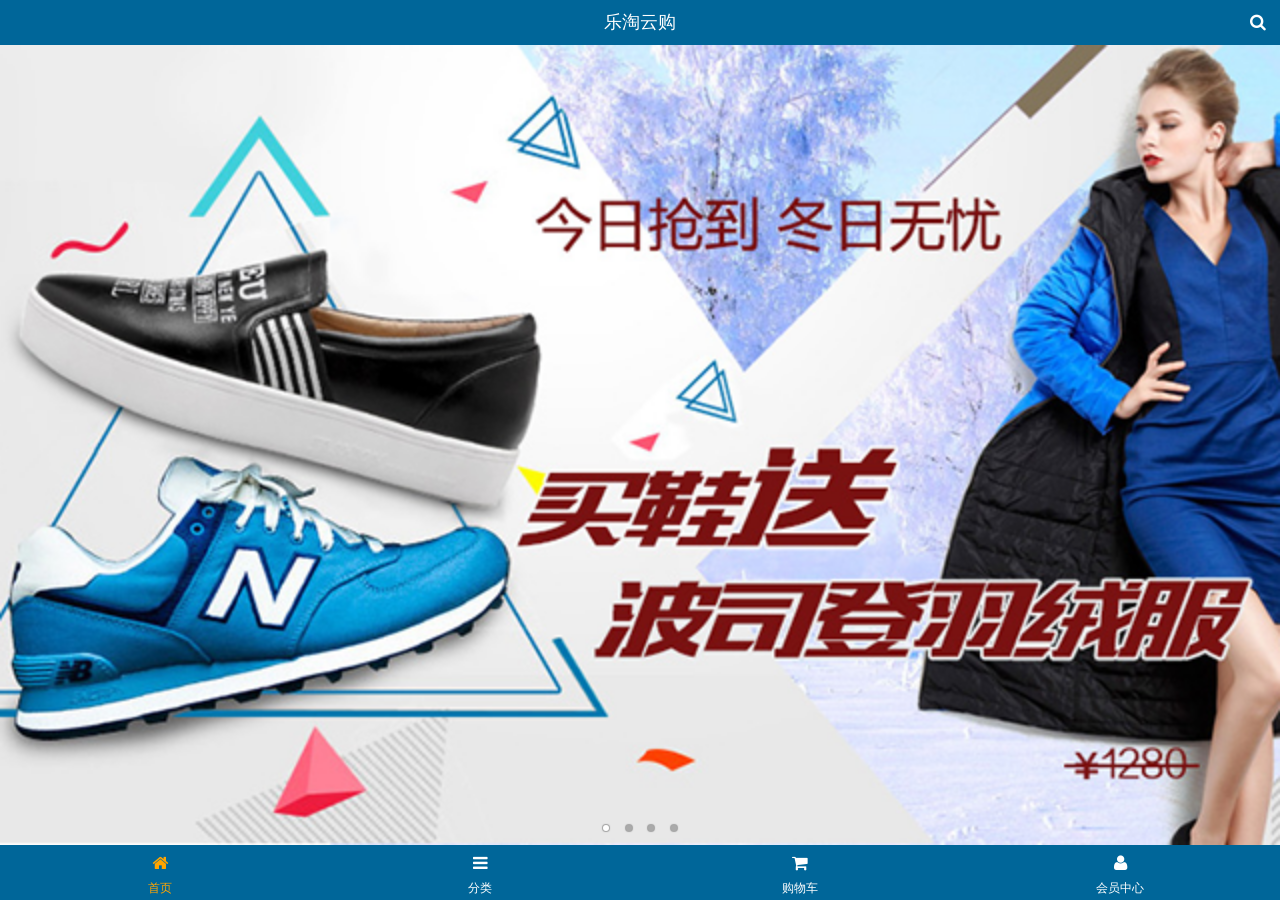
<file: public/mobile/index.html>
<!DOCTYPE html>
<html lang="en">
<head>
    <meta charset="UTF-8">
    <meta name="viewport" content="width=device-width, initial-scale=1.0">
    <meta content="yes" name="apple-mobile-web-app-capable">
    <meta content="black" name="apple-mobile-web-app-status-bar-style">
    <meta content="telephone=no" name="format-detection">
    <meta name="description" content="乐淘是中国最大的正品运动鞋、皮鞋网上专卖。乐淘网经营的品牌包括耐克、阿迪达斯、李宁、匡威等国内外知名品牌的篮球鞋,板鞋,休闲鞋,跑步鞋,帆布...">
    <meta name="Keywords" content="乐淘 乐淘鞋城 买鞋子 上乐淘 运动鞋 篮球鞋 帆布鞋 跑步鞋 男鞋 女鞋 足球鞋 休闲鞋 凉鞋 户外鞋 布洛克 高跟鞋 单鞋 豆豆鞋 乐福鞋 牛津鞋 凉拖 皮鞋 短靴 长靴 登山鞋 徒步鞋 硫化鞋 训练鞋 溯溪鞋 越野鞋 板鞋 足球鞋 网球鞋 赛车鞋 雪地靴 马丁靴 商务 英伦">
    <title>乐淘</title>
    <link type="image/x-icon" rel="shortcut icon" href="images/favicon.ico">
    <link rel="stylesheet" href="res/mui/css/mui.min.css">
    <link rel="stylesheet" href="res/fontAwesome/css/font-awesome.min.css">
    <link rel="stylesheet" href="css/common.css">
    <link rel="stylesheet" href="css/index.css">

</head>
<body>
<div class="lt_container">
    <!--头部-->
    <div class="lt_header">
        <!--<a href="#" class="left"><span class="fa fa-arrow-left"></span></a>-->
        <h3>乐淘云购</h3>
        <a href="search.html" class="right"><span class="fa fa-search"></span></a>
    </div>
    <!--内容-->
    <div class="lt_content">
        <div class="lt_wrapper">
            <div class="mui-scroll-wrapper">
                <div class="mui-scroll">
                    <!--轮播图-->
                    <div class="mui-slider">
                        <div class="mui-slider-group mui-slider-loop">
                            <!--支持循环，需要重复图片节点-->
                            <div class="mui-slider-item mui-slider-item-duplicate"><a href="#"><img src="images/banner4.png" /></a></div>
                            <div class="mui-slider-item"><a href="#"><img src="images/banner1.png" /></a></div>
                            <div class="mui-slider-item"><a href="#"><img src="images/banner2.png" /></a></div>
                            <div class="mui-slider-item"><a href="#"><img src="images/banner3.png" /></a></div>
                            <div class="mui-slider-item"><a href="#"><img src="images/banner4.png" /></a></div>
                            <!--支持循环，需要重复图片节点-->
                            <div class="mui-slider-item mui-slider-item-duplicate"><a href="#"><img src="images/banner1.png" /></a></div>
                        </div>
                        <div class="mui-slider-indicator">
                            <div class="mui-indicator mui-active"></div>
                            <div class="mui-indicator"></div>
                            <div class="mui-indicator"></div>
                            <div class="mui-indicator"></div>
                        </div>
                    </div>
                    <!-- 导航区域 -->
                    <div class="lt_nav">
                        <ul class="mui-clearfix" style="padding-left: 10px;padding-right: 10px;">
                            <li><a href="#"><img src="images/nav1.png" alt=""></a></li>
                            <li><a href="#"><img src="images/nav2.png" alt=""></a></li>
                            <li><a href="#"><img src="images/nav3.png" alt=""></a></li>
                            <li><a href="#"><img src="images/nav4.png" alt=""></a></li>
                            <li><a href="#"><img src="images/nav5.png" alt=""></a></li>
                            <li><a href="#"><img src="images/nav6.png" alt=""></a></li>
                        </ul>
                    </div>
                    <div><img src="images/middle.png" alt="" style="width: 100%;"></div>
                    <!-- 产品区域 -->
                    <div class="lt_product">
                        <ul>
                            <li class="lt_product_item">
                                <a href="#">
                                    <img src="images/product.jpg" alt="">
                                    <p class="info mui-ellipsis-2">adidas阿迪达斯 男式 场下休闲篮球鞋S83700场下休闲篮球鞋S83700 </p>
                                    <p>
                                        <span class="price">¥560</span>
                                        <span class="oldPrice">¥580</span>
                                    </p>
                                    <button class="mui-btn mui-btn-primary">立即购买</button>
                                </a>
                            </li>
                            <li class="lt_product_item">
                                <a href="#">
                                    <img src="images/product.jpg" alt="">
                                    <p class="info mui-ellipsis-2">adidas阿迪达斯 男式 场下休闲篮球鞋S83700场下休闲篮球鞋S83700 </p>
                                    <p>
                                        <span class="price">¥560</span>
                                        <span class="oldPrice">¥580</span>
                                    </p>
                                    <button class="mui-btn mui-btn-primary">立即购买</button>
                                </a>
                            </li>
                            <li class="lt_product_item">
                                <a href="#">
                                    <img src="images/product.jpg" alt="">
                                    <p class="info mui-ellipsis-2">adidas阿迪达斯 男式 场下休闲篮球鞋S83700场下休闲篮球鞋S83700 </p>
                                    <p>
                                        <span class="price">¥560</span>
                                        <span class="oldPrice">¥580</span>
                                    </p>
                                    <button class="mui-btn mui-btn-primary">立即购买</button>
                                </a>
                            </li>
                            <li class="lt_product_item">
                                <a href="#">
                                    <img src="images/product.jpg" alt="">
                                    <p class="info mui-ellipsis-2">adidas阿迪达斯 男式 场下休闲篮球鞋S83700场下休闲篮球鞋S83700 </p>
                                    <p>
                                        <span class="price">¥560</span>
                                        <span class="oldPrice">¥580</span>
                                    </p>
                                    <button class="mui-btn mui-btn-primary">立即购买</button>
                                </a>
                            </li>
                            <li class="lt_product_item">
                                <a href="#">
                                    <img src="images/product.jpg" alt="">
                                    <p class="info mui-ellipsis-2">adidas阿迪达斯 男式 场下休闲篮球鞋S83700场下休闲篮球鞋S83700 </p>
                                    <p>
                                        <span class="price">¥560</span>
                                        <span class="oldPrice">¥580</span>
                                    </p>
                                    <button class="mui-btn mui-btn-primary">立即购买</button>
                                </a>
                            </li>
                            <li class="lt_product_item">
                                <a href="#">
                                    <img src="images/product.jpg" alt="">
                                    <p class="info mui-ellipsis-2">adidas阿迪达斯 男式 场下休闲篮球鞋S83700场下休闲篮球鞋S83700 </p>
                                    <p>
                                        <span class="price">¥560</span>
                                        <span class="oldPrice">¥580</span>
                                    </p>
                                    <button class="mui-btn mui-btn-primary">立即购买</button>
                                </a>
                            </li>
                            <li class="lt_product_item">
                                <a href="#">
                                    <img src="images/product.jpg" alt="">
                                    <p class="info mui-ellipsis-2">adidas阿迪达斯 男式 场下休闲篮球鞋S83700场下休闲篮球鞋S83700 </p>
                                    <p>
                                        <span class="price">¥560</span>
                                        <span class="oldPrice">¥580</span>
                                    </p>
                                    <button class="mui-btn mui-btn-primary">立即购买</button>
                                </a>
                            </li>
                            <li class="lt_product_item">
                                <a href="#">
                                    <img src="images/product.jpg" alt="">
                                    <p class="info mui-ellipsis-2">adidas阿迪达斯 男式 场下休闲篮球鞋S83700场下休闲篮球鞋S83700 </p>
                                    <p>
                                        <span class="price">¥560</span>
                                        <span class="oldPrice">¥580</span>
                                    </p>
                                    <button class="mui-btn mui-btn-primary">立即购买</button>
                                </a>
                            </li>
                        </ul>
                    </div>
                </div>
            </div>
        </div>
    </div>
    <!--尾部-->
    <div class="lt_footer">
        <a href="index.html" class="fa fa-home now"><span>首页</span></a>
        <a href="category.html" class="fa fa-bars"><span>分类</span></a>
        <a href="user/shoppingCart.html" class="fa fa-shopping-cart"><span>购物车</span></a>
        <a href="user/index.html" class="fa fa-user"><span>会员中心</span></a>
    </div>
</div>
<script src="res/mui/js/mui.min.js"></script>
<script src="js/index.js"></script>
</body>
</html>
</file>
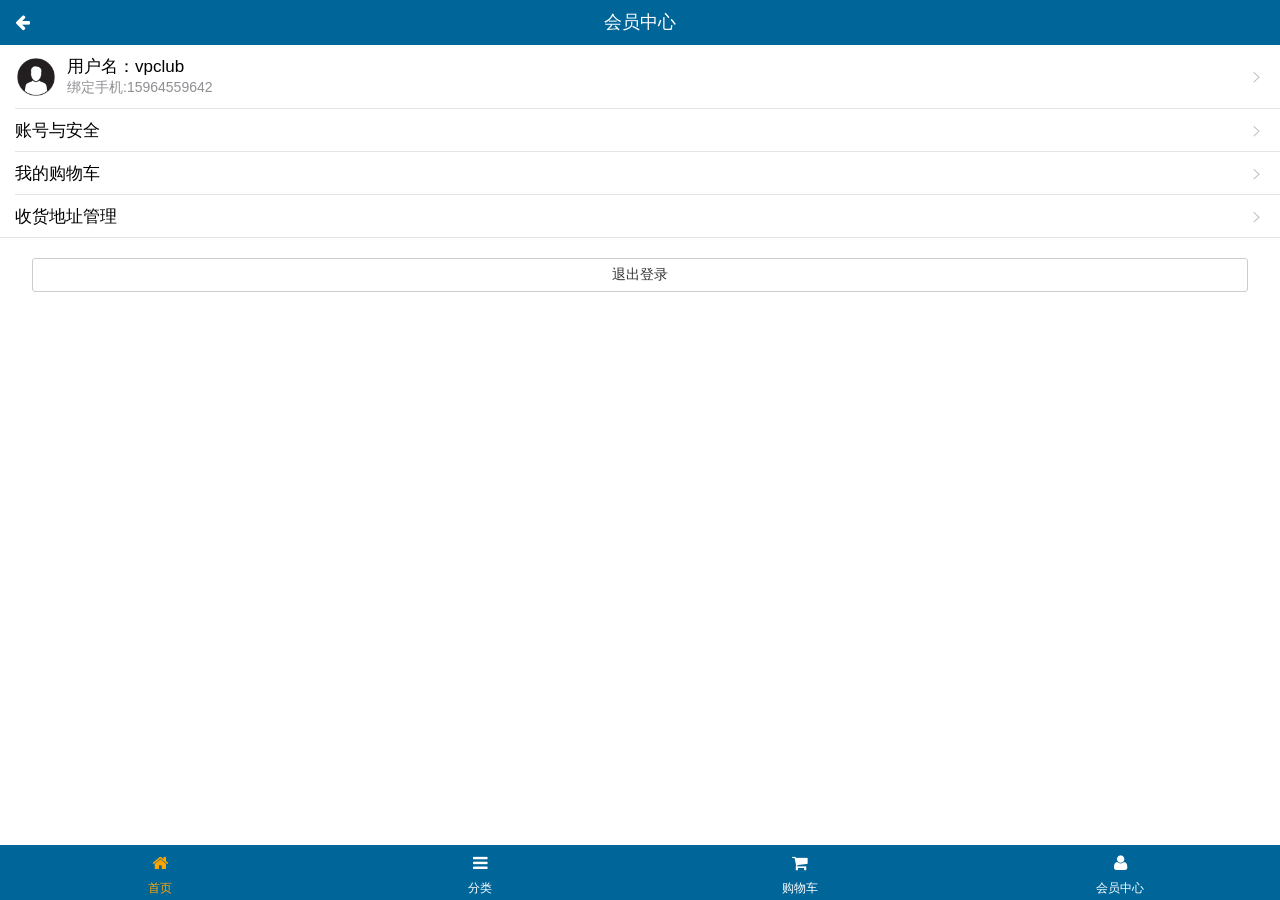
<file: public/mobile/user/index.html>
<!DOCTYPE html>
<html lang="en">
<head>
    <meta charset="UTF-8">
    <meta name="viewport" content="width=device-width, initial-scale=1.0">
    <meta content="yes" name="apple-mobile-web-app-capable">
    <meta content="black" name="apple-mobile-web-app-status-bar-style">
    <meta content="telephone=no" name="format-detection">
    <meta name="description" content="乐淘是中国最大的正品运动鞋、皮鞋网上专卖。乐淘网经营的品牌包括耐克、阿迪达斯、李宁、匡威等国内外知名品牌的篮球鞋,板鞋,休闲鞋,跑步鞋,帆布...">
    <meta name="Keywords" content="乐淘 乐淘鞋城 买鞋子 上乐淘 运动鞋 篮球鞋 帆布鞋 跑步鞋 男鞋 女鞋 足球鞋 休闲鞋 凉鞋 户外鞋 布洛克 高跟鞋 单鞋 豆豆鞋 乐福鞋 牛津鞋 凉拖 皮鞋 短靴 长靴 登山鞋 徒步鞋 硫化鞋 训练鞋 溯溪鞋 越野鞋 板鞋 足球鞋 网球鞋 赛车鞋 雪地靴 马丁靴 商务 英伦">
    <title>乐淘</title>
    <link type="image/x-icon" rel="shortcut icon" href="../images/favicon.ico">
    <link rel="stylesheet" href="../res/mui/css/mui.min.css">
    <link rel="stylesheet" href="../res/fontAwesome/css/font-awesome.min.css">
    <link rel="stylesheet" href="../css/common.css">
    <link rel="stylesheet" href="../css/user.css">
</head>
<body>
<div class="lt_container">
    <!--头部-->
    <div class="lt_header">
        <a href="javascript:history.back()" class="left"><span class="fa fa-arrow-left"></span></a>
        <h3>会员中心</h3>
        <!--<a href="index.html" class="right"><span class="fa fa-home"></span></a>-->
    </div>
    <!--内容-->
    <div class="lt_content">
        <div class="lt_wrapper">
            <div class="mui-scroll-wrapper" id="refreshContainer">
                <div class="mui-scroll">
                    <ul class="mui-table-view mui-table-view-chevron">
                        <li class="mui-table-view-cell mui-media">
                            <a class="mui-navigate-right" href="#account">
                                <img class="mui-media-object mui-pull-left head-img" id="head-img" src="../images/user.jpg" alt="">
                                <div class="mui-media-body">
                                    用户名：vpclub<p class="mui-ellipsis">绑定手机:15964559642</p>
                                </div>
                            </a>
                        </li>
                        <li class="mui-table-view-cell">
                            <a href="#" class="mui-navigate-right">账号与安全</a>
                        </li>
                        <li class="mui-table-view-cell">
                            <a href="shoppingCart.html" class="mui-navigate-right">我的购物车</a>
                        </li>
                        <li class="mui-table-view-cell">
                            <a href="address.html" class="mui-navigate-right">收货地址管理</a>
                        </li>
                    </ul>
                    <div class="p20">
                        <a href="javascript:;" class="mui-btn btn-outLogin">退出登录</a>
                    </div>
                </div>
            </div>
        </div>
    </div>
    <!--尾部-->
    <div class="lt_footer">
        <a href="index.html" class="fa fa-home now"><span>首页</span></a>
        <a href="../category.html" class="fa fa-bars"><span>分类</span></a>
        <a href="../user/shoppingCart.html" class="fa fa-shopping-cart"><span>购物车</span></a>
        <a href="../user/index.html" class="fa fa-user"><span>会员中心</span></a>
    </div>
</div>

<script src="../res/mui/js/mui.min.js"></script>
<script src="../res/zepto/zepto.min.js"></script>
<script src="../res/zepto/selector.js"></script>
<script src="../res/artTemplate/template-native.js"></script>
<script src="../js/index.js"></script>
<script src="../js/common.js"></script>
<!--<script src="../js/user/address.js"></script>-->


</body>
</html>
</file>
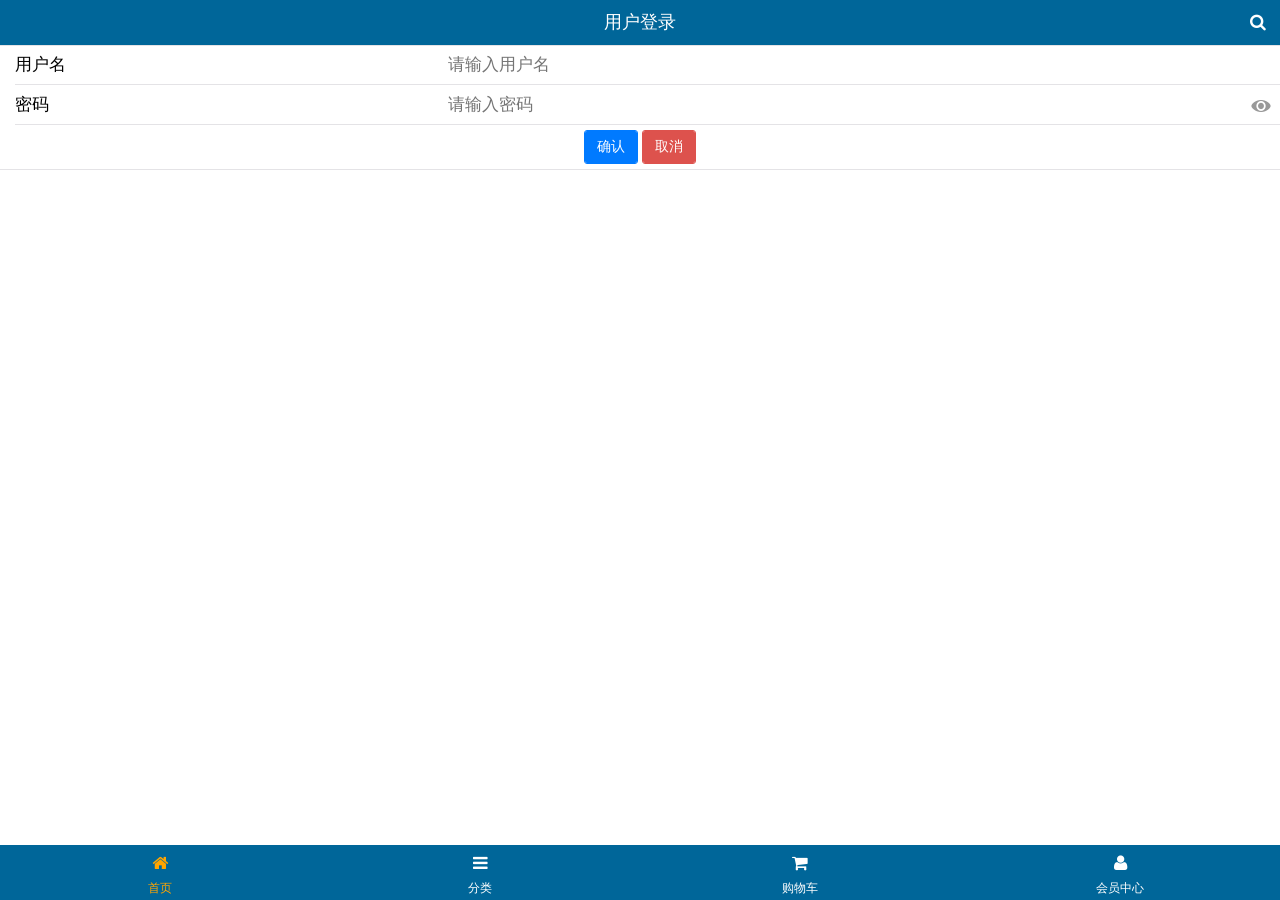
<file: public/mobile/user/login.html>
<!DOCTYPE html>
<html lang="en">
<head>
    <meta charset="UTF-8">
    <meta name="viewport" content="width=device-width, initial-scale=1.0">
    <meta content="yes" name="apple-mobile-web-app-capable">
    <meta content="black" name="apple-mobile-web-app-status-bar-style">
    <meta content="telephone=no" name="format-detection">
    <meta name="description" content="乐淘是中国最大的正品运动鞋、皮鞋网上专卖。乐淘网经营的品牌包括耐克、阿迪达斯、李宁、匡威等国内外知名品牌的篮球鞋,板鞋,休闲鞋,跑步鞋,帆布...">
    <meta name="Keywords" content="乐淘 乐淘鞋城 买鞋子 上乐淘 运动鞋 篮球鞋 帆布鞋 跑步鞋 男鞋 女鞋 足球鞋 休闲鞋 凉鞋 户外鞋 布洛克 高跟鞋 单鞋 豆豆鞋 乐福鞋 牛津鞋 凉拖 皮鞋 短靴 长靴 登山鞋 徒步鞋 硫化鞋 训练鞋 溯溪鞋 越野鞋 板鞋 足球鞋 网球鞋 赛车鞋 雪地靴 马丁靴 商务 英伦">
    <title>乐淘登录页面</title>
    <link type="image/x-icon" rel="shortcut icon" href="../images/favicon.ico">
    <link rel="stylesheet" href="../res/mui/css/mui.min.css">
    <link rel="stylesheet" href="../res/fontAwesome/css/font-awesome.min.css">
    <link rel="stylesheet" href="../css/common.css">
    <link rel="stylesheet" href="../css/index.css">

</head>
<body>
<div class="lt_container">
    <!--头部-->
    <div class="lt_header">
        <!--<a href="#" class="left"><span class="fa fa-arrow-left"></span></a>-->
        <h3>用户登录</h3>
        <a href="../index.html" class="right"><span class="fa fa-search"></span></a>
    </div>
    <!--内容-->
    <div class="lt_content">
        <div class="lt_wrapper">
            <div class="mui-scroll-wrapper">
                <div class="mui-scroll">
                    <form class="mui-input-group" id="form">
                        <div class="mui-input-row">
                            <label>用户名</label>
                            <input name="username" type="text" class="mui-input-clear" placeholder="请输入用户名">
                        </div>
                        <div class="mui-input-row">
                            <label>密码</label>
                            <input name="password" type="password" class="mui-input-password" placeholder="请输入密码">
                        </div>
                        <div class="mui-button-row">
                            <button type="button" class="mui-btn mui-btn-primary">确认</button>
                            <button type="button" class="mui-btn mui-btn-danger" >取消</button>
                        </div>
                    </form>
                </div>
            </div>
        </div>
    </div>
    <!--尾部-->
    <div class="lt_footer">
        <a href="../index.html" class="fa fa-home now"><span>首页</span></a>
        <a href="../category.html" class="fa fa-bars"><span>分类</span></a>
        <a href="" class="fa fa-shopping-cart"><span>购物车</span></a>
        <a href="" class="fa fa-user"><span>会员中心</span></a>
    </div>
</div>
<script src="../res/mui/js/mui.min.js"></script>
<script src="../res/zepto/zepto.min.js"></script>
<script src="../js/common.js"></script>
<script src="../js/user/login.js"></script>

</body>
</html>
</file>
<file: public/mobile/css/common.css>
.lt_container{
    width: 100%;
    height: 100%;
    position: absolute;
}
/*头部*/
.lt_container .lt_header{
    width: 100%;
    height: 45px;
    background-color: #006699;
    position: absolute;
    left: 0;
    top: 0;
}
.lt_container .lt_header a{
    position: absolute;
    top: 0;
    color: #ffffff;
    width: 45px;
    height: 45px;
    text-align: center;
    line-height: 45px;
}
.lt_container .lt_header a.left{
    left: 0;
}
.lt_container .lt_header a.right{
    right: 0;
}
.lt_container .lt_header h3{
    color: #ffffff;
    line-height: 45px;
    text-align: center;
    font-weight: 300;
    font-size: 18px;
    margin: 0;
}
/*内容*/
.lt_container .lt_content{
    width: 100%;
    height: 100%;
    padding: 45px 0 55px 0;
}
.lt_container .lt_content .lt_wrapper{
    width: 100%;
    height: 100%;
    position: relative;
}


/*尾部*/
.lt_container .lt_footer{
    width: 100%;
    height: 55px;
    background-color: #006699;
    position: absolute;
    left: 0;
    bottom: 0;
}
.lt_container .lt_footer a{
    float: left;
    width: 25%;
    height: 55px;
    text-align: center;
    padding-top: 10px;
    color: #ffffff;
}
.lt_container .lt_footer a span{
    display: block;
    font-size: 12px;
    padding-top: 10px;
}
.lt_container .lt_footer a.now{
    color: orange;
}


body{
    background-color: #fff;
    touch-action: none;
}
</file>
<file: public/mobile/css/index.css>
/* 公共的搜索框样式 */
.lt_search {
    padding: 10px;
    position: relative;
}
.lt_search .search_input {
    height: 34px;
    font-size: 12px;
    margin: 0;
    border-radius: 5px;
    border: 1px solid #007AFF;
}
.lt_search .search_btn {
    position: absolute;
    right: 10px;
    top: 10px;
    border-radius: 0 5px 5px 0;
}
/* 公共的商品样式 */
.lt_product {
    padding: 10px;
}
.lt_product ul{
    overflow: hidden;
    padding-left: 0;
}
.lt_product_item {
    border: 1px solid #ccc;
    padding: 10px;
    float: left;
    width: 48%;
    margin-bottom: 10px;
    text-align: center;
    list-style:none;
}
.lt_product_item a {
    display: block;
    width: 100%;
    height: 100%;
}
.lt_product_item:nth-child(2n+1) {
    margin-right: 4%;
}
.lt_product_item .info {
    text-align: left;
    height: 40px;
}
.lt_product_item .price {
    color: red;
}
.lt_product_item .oldPrice {
    text-decoration: line-through;
}
.lt_product_item img {
    width: 130px;
    height: 130px;
    margin: 0 auto;
}
/* 公共的尺码样式 */
.lt_size span {
    width: 25px;
    height: 25px;
    text-align: center;
    line-height: 25px;
    display: inline-block;
    border: 1px solid #ccc;
    font-size: 12px;
    margin: 3px 0;
}
.lt_size span.current {
    background-color: orange;
    color: #fff;
}
lt_nav {
    padding: 10px;
}
.lt_nav li {
    float: left;
    width: 33.3%;
    list-style: none;
}
.lt_nav li a {
    display: block;
}
.lt_nav li a img{
    width: 100%;
}
</file>
<file: public/mobile/css/user.css>
.p20{
    margin: 20px auto;
    width: 95%;
}
.p20 a{
    width: 100%;
}
</file>
